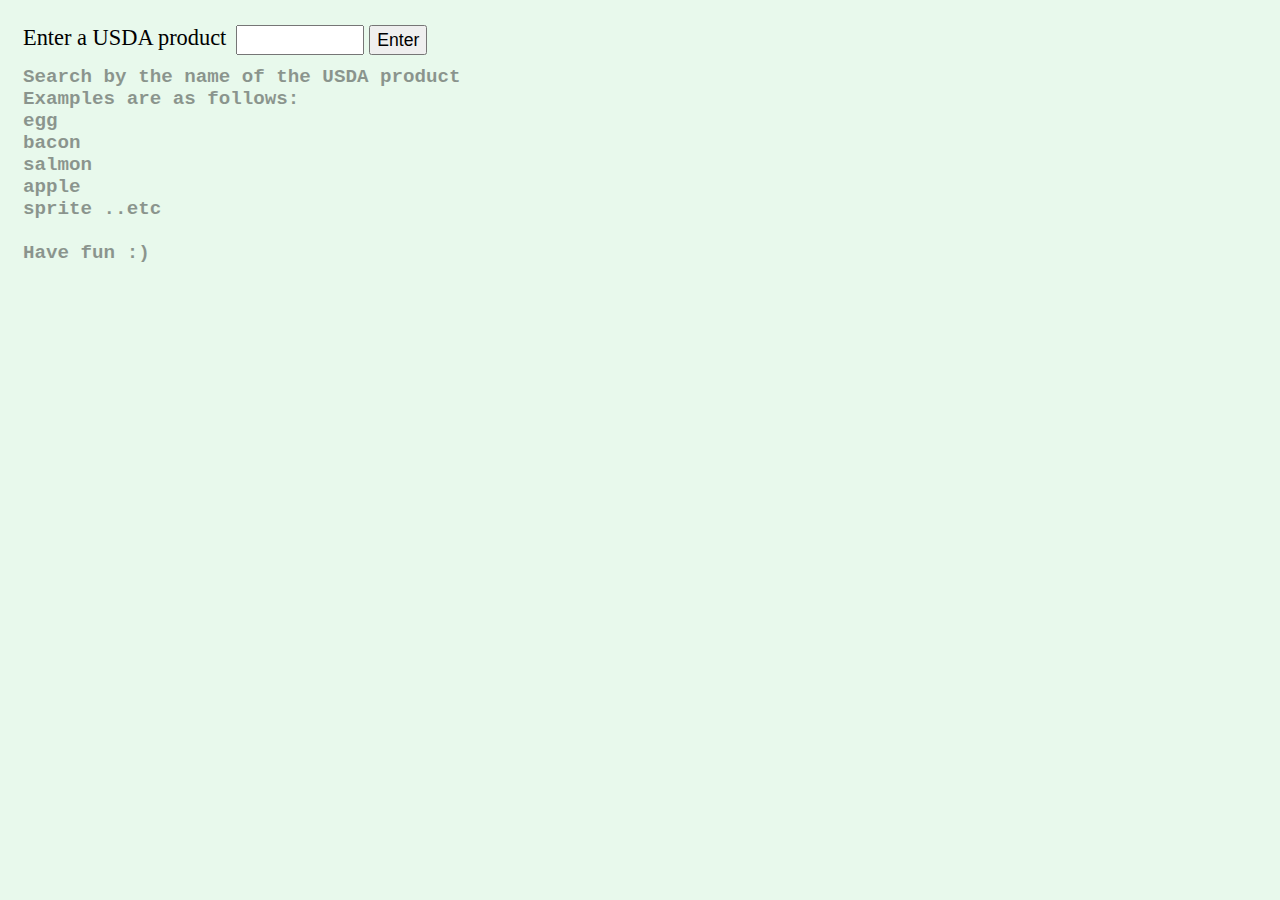
<file: nutrition/searchNutrition.html>
<!DOCTYPE html>
<html lang="en">
  <head>
    <meta charset="utf-8">
    <link rel="stylesheet" href="stylesNutrition.css">
    <title>Nutrition</title>
  </head>

  <body>
    <div id="page">
      <form id="dietContainer">
        <span id="dietInputText">Enter a USDA product</span>
        <input id="dietInput" type="text"></input>
        <input id="dietSubmit" type="submit" value="Enter"></input>
      </form>

      <div id="content">
        <div id="dietResultText">Search by the name of the USDA product</br>
        Examples are as follows:</br> egg</br> bacon</br> salmon</br> apple</br> sprite ..etc</br></br> Have fun :)
        </div>
        <div id="dietResult"></div>
      </div>
    </div>
  </body>
  <script type="text/javascript" src="scriptNutrition.js"></script>
</html>
</file>
<file: nutrition/stylesNutrition.css>
body {
  height: 100%;
  background-color: #e8f9ec;
}

#page {
  margin: 15px;
  margin-top: 25px;
}

#dietContainer {
  display: flex;
}

#dietInputText {
  font-size: 1.40em;
  margin-right: 10px;
  margin-bottom: 10px;
}

#dietInput {
  height: 24px;
  width: 120px;
}

#dietSubmit {
  height: 30px;
  margin-left: 5px;
  font-size: 1.1em;
}

#dietResultText {
  margin-top: 5px;
  font-size: 1.2em;
  font-family: courier;
  font-weight: bold;
  opacity: 0.4;
}

#dietName {
  margin-top: 10px;
  margin-bottom: 10px;
  font-size: 1.25em;
  font-weight: bold;
}

#dietCalorie,
#dietSodium,
#dietTotalFat,
#dietCholesterol,
#dietProtein {
  font-family: courier;
  letter-spacing: -0.5px;
  font-size: 1.05em;
  line-height: 140%;
}
</file>
